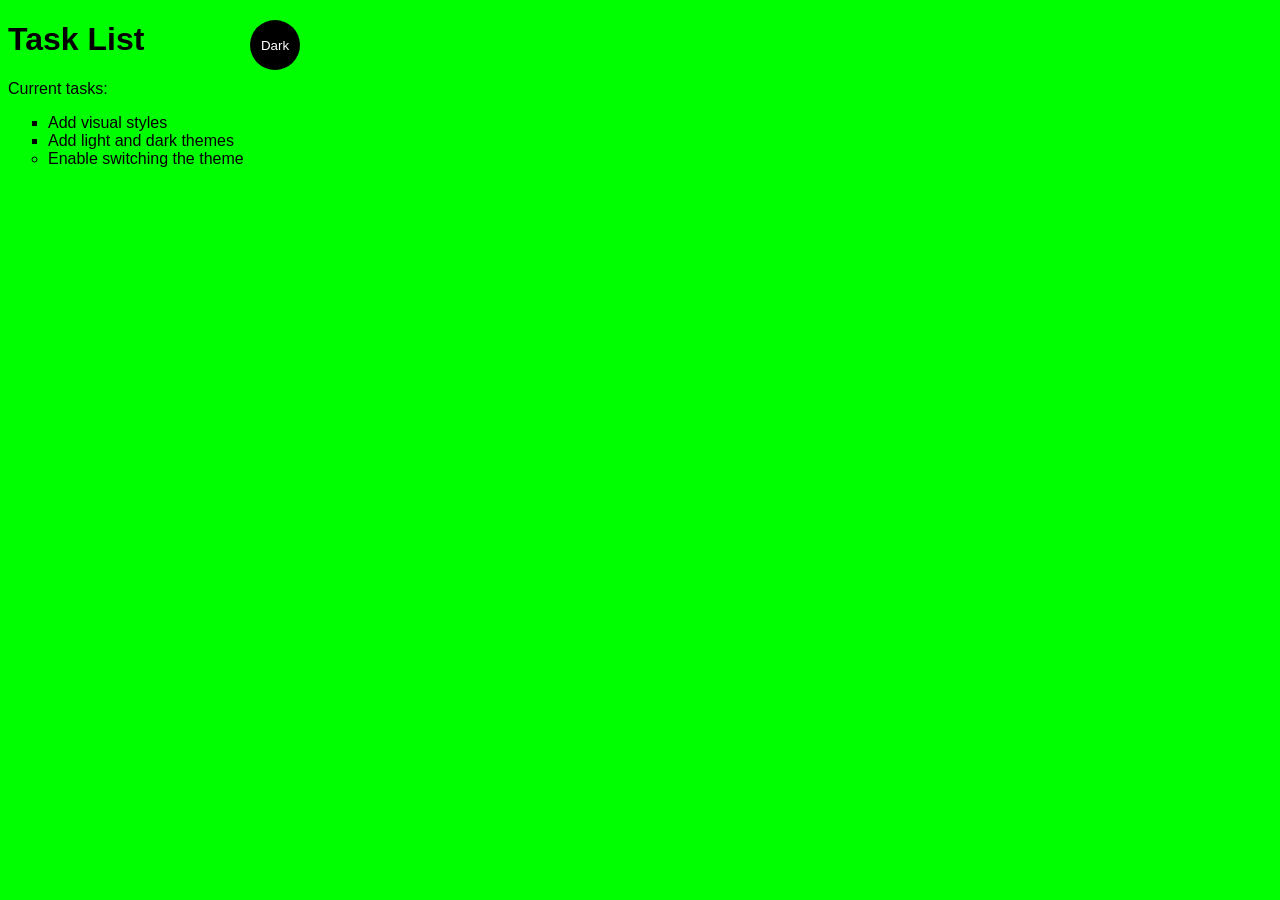
<file: simple-website/index.html>
<!DOCTYPE html>
<html lang="en">
<head>
    <meta charset="UTF-8">
    <meta http-equiv="X-UA-Compatible" content="IE=edge">
    <meta name="viewport" content="width=device-width, initial-scale=1.0">
    <title>Simple website</title>
    <link rel="stylesheet" href="main.css">
</head>
<body class="light-theme">
    <h1>Task List</h1>
    <p id="msg">Current tasks:</p>
    <ul>
        <li class="list">Add visual styles</li>
        <li class="list">Add light and dark themes</li>
        <li>Enable switching the theme</li>
    </ul>

    <div>
        <button class="btn">Dark</button>
    </div>

    <script src="app.js"></script>
    <noscript>You need to enable JavaScript to view the full site.</noscript>
</body>
</html>
</file>
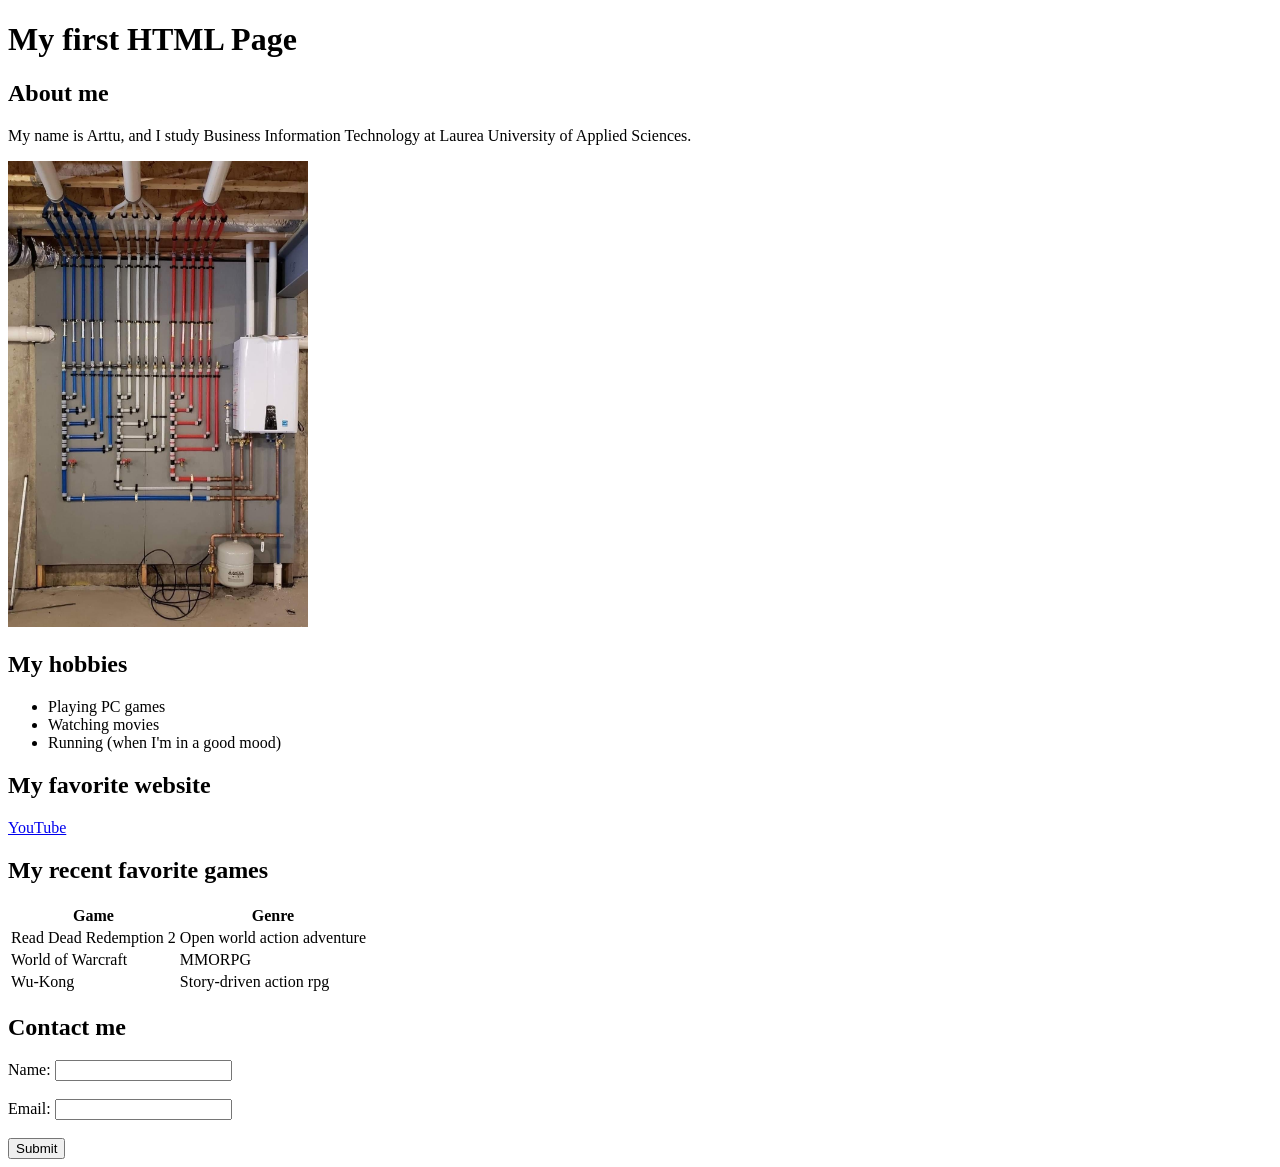
<file: WS01/index.html>
<!DOCTYPE html>
<html lang="en">

<head>
    <meta charset="UTF-8">
    <meta name="viewport" content="width=device-width, initial-scale=1.0">
    <title>My first HTML Page</title>
</head>
<body>
    <h1>My first HTML Page</h1>
    <h2>About me</h2>
    <p>My name is Arttu, and I study Business Information Technology at Laurea University of Applied Sciences.</p>
    
    <img src="images/picture.jpg" alt="A picture on my website" width="300">

    <h2>My hobbies</h2>

    <ul>
        <li>Playing PC games</li>
        <li>Watching movies</li>
        <li>Running (when I'm in a good mood)</li>
    </ul>

<h2>My favorite website</h2>

<p>
    <a href="https://www.youtube.com">YouTube</a>
</p>

<h2>My recent favorite games</h2>

<table>
    <tr>
        <th>Game</th>
        <th>Genre</th>
    </tr>
    <tr>
        <td>Read Dead Redemption 2</td>
        <td>Open world action adventure</td>
    </tr>
    <tr>
        <td>World of Warcraft</td>
        <td>MMORPG</td>
    </tr>
    <tr>
        <td>Wu-Kong</td>
        <td>Story-driven action rpg</td>
    </tr>
</table>

<h2>Contact me</h2>

<form>
    <label for="name">Name:</label>
    <input type="text" id="name" name="name" required>

    <br><br>

    <label for="email">Email:</label>
    <input type="email" id="email" name="email" required>

    <br><br>

    <button type="submit">Submit</button>
</form>


</body>
</html>
</file>
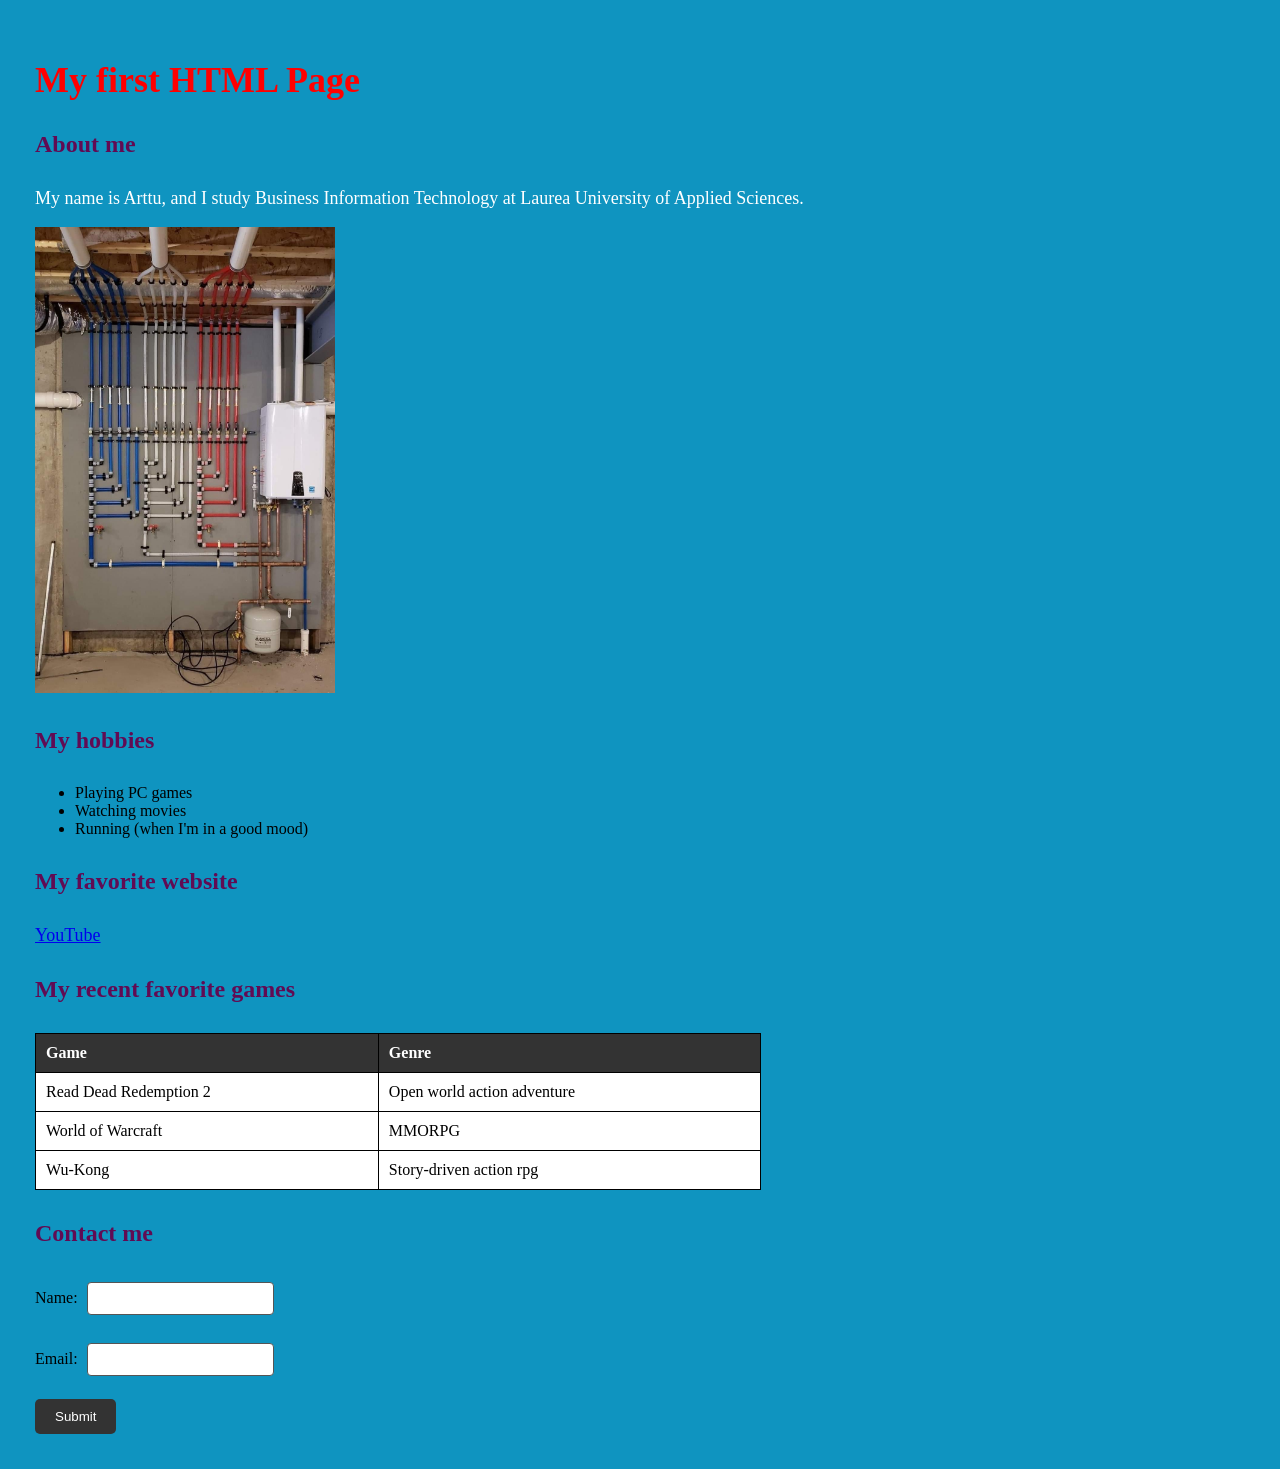
<file: WS02/index.html>
<!DOCTYPE html>
<html lang="en">

<head>
    <meta charset="UTF-8">
    <meta name="viewport" content="width=device-width, initial-scale=1.0">
    <link rel="stylesheet" href="styles.css">
    <title>My first HTML Page</title>

<style>
    body {
        background-color: rgb(15, 148, 192);
    }

    h2 {
        color: rgb(97, 11, 83);
    }
</style>

</head>
<body>
    <h1 style="color: red;">My first HTML Page</h1>
    <h2>About me</h2>
    <p>My name is Arttu, and I study Business Information Technology at Laurea University of Applied Sciences.</p>
    
    <img src="images/picture.jpg" alt="A picture on my website" width="300">

    <h2>My hobbies</h2>

    <ul>
        <li>Playing PC games</li>
        <li>Watching movies</li>
        <li>Running (when I'm in a good mood)</li>
    </ul>

<h2>My favorite website</h2>

<p>
    <a href="https://www.youtube.com">YouTube</a>
</p>

<h2>My recent favorite games</h2>

<table>
    <tr>
        <th>Game</th>
        <th>Genre</th>
    </tr>
    <tr>
        <td>Read Dead Redemption 2</td>
        <td>Open world action adventure</td>
    </tr>
    <tr>
        <td>World of Warcraft</td>
        <td>MMORPG</td>
    </tr>
    <tr>
        <td>Wu-Kong</td>
        <td>Story-driven action rpg</td>
    </tr>
</table>

<h2>Contact me</h2>

<form>
    <label for="name">Name:</label>
    <input type="text" id="name" name="name" required>

    <br><br>

    <label for="email">Email:</label>
    <input type="email" id="email" name="email" required>

    <br><br>

    <button type="submit">Submit</button>
</form>


</body>
</html>
</file>
<file: simple-website/main.css>
:root {
    --green: #00FF00;
    --white: #FFFFFF;
    --black: #000000;
}

body {
    background: var(--bg);
    color: var(--fontColor);
    font-family: helvetica;
}

li {
    list-style: circle;
}

.list {
    list-style: square;
}

.light-theme {
    --bg: var(--green);
    --fontColor: var(--black);
    --btnBg: var(--black);
    --btnFontColor: var(--white);
}

.dark-theme {
    --bg: var(--black);
    --fontColor: var(--green);
    --btnBg: var(--white);
    --btnFontColor: var(--black);
}

.btn {
    position: absolute;
    top: 20px;
    left: 250px;
    height: 50px;
    width: 50px;
    border-radius: 50%;
    border: none;
    color: var(--btnFontColor);
    background-color: var(--btnBg);
}
</file>
<file: WS02/styles.css>
body {
    margin: 20px;
    padding: 15px;
}

h2 {
    margin-top: 30px;
    padding-bottom: 10px;
}

p {
    color: white;
    font-size: 18px;
}

h1 {
    font-size: 36px;
}

table {
    border-collapse: collapse;
    width: 60%;
    margin-top: 20px;
    margin-bottom: 30px;
}

th, td {
    border: 1px solid black;
    padding: 10px;
    text-align: left;
}

th {
    background-color: #333333;
    color: white;
}

td {
    background-color: white;
    color: black;
}

input {
    padding: 8px;
    margin: 5px;
    border: 1px solid #555555;
    border-radius: 4px;
}

button {
    padding: 10px 20px;
    background-color: #333333;
    color: white;
    border: none;
    border-radius: 5px;
    cursor: pointer;
}
</file>
